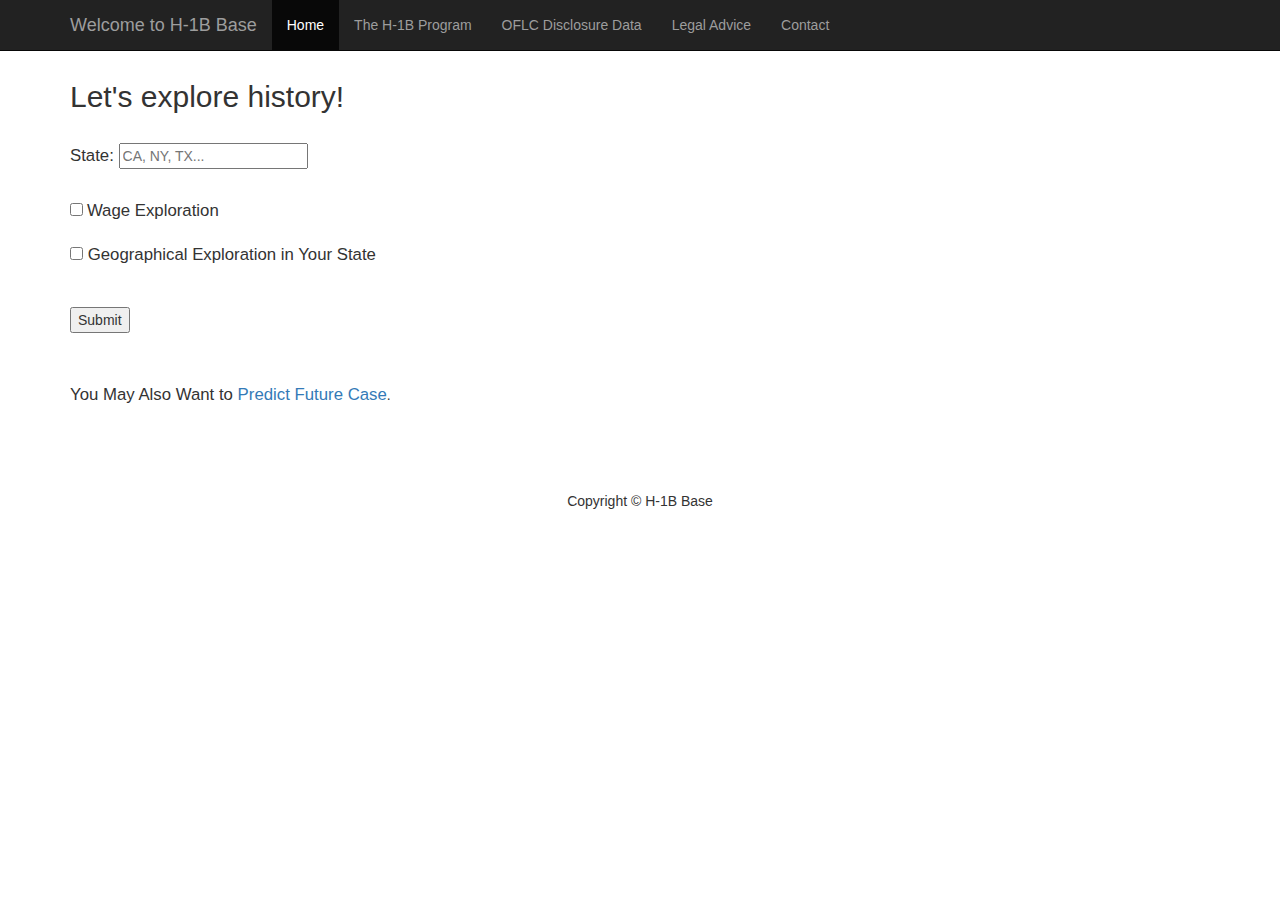
<file: templates/index.html>
<!doctype html>
<html lang="en">
  <head>
    <meta charset="utf-8">
    <meta name="viewport" content="width=device-width, initial-scale=1, shrink-to-fit=no">
    <meta name="description" content="Skeleton application demoing Heroku and Flask integration.">
    <meta name="author" content="@gotoariel">
    <!-- <link rel="icon" href="favicon.ico"> -->

    <title>H-1B Base</title>

    <!-- Bootstrap core CSS -->
    <link rel="stylesheet" href="https://maxcdn.bootstrapcdn.com/bootstrap/3.3.7/css/bootstrap.min.css">
  </head>
  <body >

      <!-- navigation -->
      <nav class="navbar navbar-inverse navbar-fixed-top" role="navigation">
        <div class="container">
          <!-- Brand and toggle get grouped for better mobile display -->
          <div class="navbar-header">
            <button type="button" class="navbar-toggle" data-toggle="collapse" data-target="#nav-1">
            <span class="sr-only">Toggle navigation</span>
            </button>
            <span class="navbar-brand">Welcome to H-1B Base</span>
          </div>

          <div class="collapse navbar-collapse" id="nav-1">
            <ul class="nav navbar-nav">
              <li class="nav-item active">
                <a class="nav-link" href="https://zhengxiaowan.github.io/tdihome.html">Home</a>
              </li>
              <li class="nav-item">
                <a class="nav-link" href="https://www.uscis.gov/working-united-states/temporary-workers/h-1b-specialty-occupations-dod-cooperative-research-and-development-project-workers-and-fashion-models">The H-1B Program</a>
              </li>
              <li class="nav-item">
                <a class="nav-link" href="https://www.foreignlaborcert.doleta.gov/performancedata.cfm">OFLC Disclosure Data</a>
              </li>
              <li class="nav-item">
                <a class="nav-link" href="https://www.google.com/search?biw=1366&bih=607&ei=_LRSWoTNNJaRjwTcmYm4Cg&q=h1b+petition+legal+help&oq=h1b+petition+legal+help&gs_l=psy-ab.3...35474.37910.0.38199.16.16.0.0.0.0.190.1571.6j8.14.0....0...1c.1.64.psy-ab..2.11.1183...0j33i22i29i30k1j35i39k1j0i22i30k1j0i20i264k1j33i160k1j33i21k1.0.TsX7zv0_iVc">Legal Advice</a>
              </li>
              <li class="nav-item">
                <a class="nav-link" href="https://zhengxiaowan.github.io/index.html">Contact</a>
              </li>
              <!--
              <li class="nav-item dropdown">
                <a class="nav-link dropdown-toggle" href="http://example.com" id="dropdown01" data-toggle="dropdown" aria-haspopup="true" aria-expanded="false">Dropdown</a>
                <div class="dropdown-menu" aria-labelledby="dropdown01">
                  <a class="dropdown-item" href="#">Action</a>
                  <a class="dropdown-item" href="#">Another action</a>
                  <a class="dropdown-item" href="#">Something else here</a>
                </div>
              </li>
              -->
            </ul>
            <!--
            <form class="form-inline my-2 my-lg-0">
              <input class="form-control mr-sm-2" type="text" placeholder="Search" aria-label="Search">
              <button class="btn btn-outline-success my-2 my-sm-0" type="submit">Search</button>
            </form>
            -->
          </div>
        </div>
      </nav>

      <div class="container" style="margin-top: 60px;">
        <div class="row">
          <div class="col-lg-12 text-left">
            <h2>Let's explore history!</h2>
          </br>
            
            
      <form id='index' method='post' action='/' > <!-- action is the URL you want to move to next-->

  <p>
  <big>State:  </big> <input type='text' name='state' placeholder="CA, NY, TX..." />
  </p>
     
          </br>

          
          <div class="checkboxes">
    <input type="checkbox" name="feature" value="boxplot"> <big>Wage Exploration </big> 
              </br>
            </br>
    <input type="checkbox" name="feature" value="map"><big> Geographical Exploration in Your State</big>  <br>
</div>
          
</br>
</br>
          
  <p>
  <input type='submit' value='Submit' /> <!-- value is the text that will appear on the button. -->
  </p>
  </form>
      
      
        </div>
      </div>
    </br>
  </br>


      <div class="col-lg-13 text-left">
        		<p><big>You May Also Want to <a href="predict.html"> Predict Future Case</big></a>.</p>
        	</div>

        <div class="row credits" style="margin-top: 6em;">
    			<div class="col-md-12  text-center">
    				Copyright © H-1B Base
    			</div>

    </div>


    <!-- Bootstrap core JavaScript
    ================================================== -->
    <!-- Placed at the end of the document so the pages load faster -->
    <script src="https://cdnjs.cloudflare.com/ajax/libs/jquery/3.2.1/jquery.js"></script>
    <script src="https://maxcdn.bootstrapcdn.com/bootstrap/3.3.7/js/bootstrap.min.js"></script>
  </body>
</html>
</file>
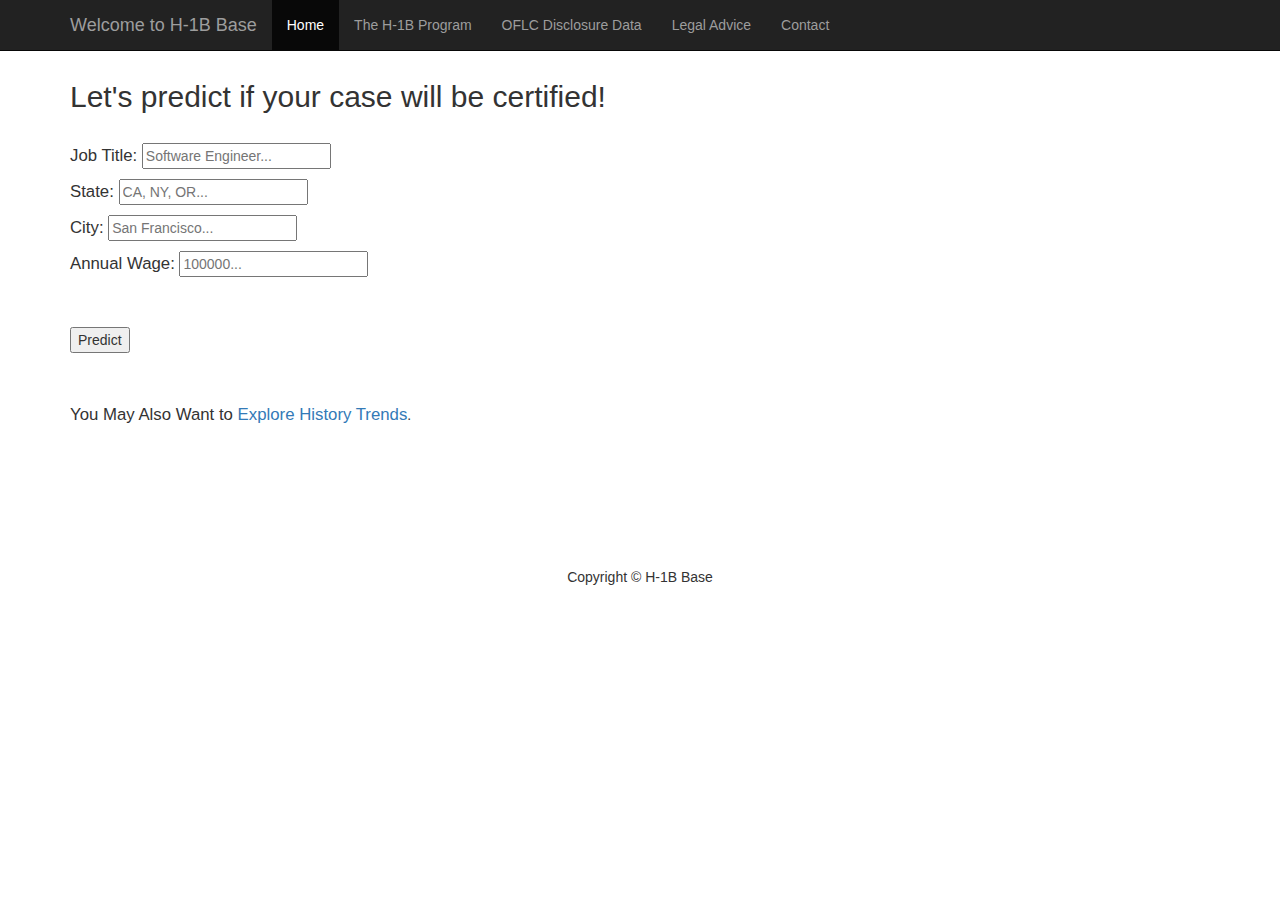
<file: templates/predict.html>
<!doctype html>
<html lang="en">
  <head>
    <meta charset="utf-8">
    <meta name="viewport" content="width=device-width, initial-scale=1, shrink-to-fit=no">
    <meta name="description" content="Skeleton application demoing Heroku and Flask integration.">
    <meta name="author" content="@gotoariel">
    <!-- <link rel="icon" href="favicon.ico"> -->

    <title>H-1B Base</title>

    <!-- Bootstrap core CSS -->
    <link rel="stylesheet" href="https://maxcdn.bootstrapcdn.com/bootstrap/3.3.7/css/bootstrap.min.css">
  </head>
  <body >

      <!-- navigation -->
      <nav class="navbar navbar-inverse navbar-fixed-top" role="navigation">
        <div class="container">
          <!-- Brand and toggle get grouped for better mobile display -->
          <div class="navbar-header">
            <button type="button" class="navbar-toggle" data-toggle="collapse" data-target="#nav-1">
            <span class="sr-only">Toggle navigation</span>
            </button>
            <span class="navbar-brand">Welcome to H-1B Base</span>
          </div>

          <div class="collapse navbar-collapse" id="nav-1">
            <ul class="nav navbar-nav">
              <li class="nav-item active">
                <a class="nav-link" href="index.html">Home</a>
              </li>
              <li class="nav-item">
                <a class="nav-link" href="https://www.uscis.gov/working-united-states/temporary-workers/h-1b-specialty-occupations-dod-cooperative-research-and-development-project-workers-and-fashion-models">The H-1B Program</a>
              </li>
              <li class="nav-item">
                <a class="nav-link" href="https://www.foreignlaborcert.doleta.gov/performancedata.cfm">OFLC Disclosure Data</a>
              </li>
              <li class="nav-item">
                <a class="nav-link" href="https://www.google.com/search?biw=1366&bih=607&ei=_LRSWoTNNJaRjwTcmYm4Cg&q=h1b+petition+legal+help&oq=h1b+petition+legal+help&gs_l=psy-ab.3...35474.37910.0.38199.16.16.0.0.0.0.190.1571.6j8.14.0....0...1c.1.64.psy-ab..2.11.1183...0j33i22i29i30k1j35i39k1j0i22i30k1j0i20i264k1j33i160k1j33i21k1.0.TsX7zv0_iVc">Legal Advice</a>
              </li>
              <li class="nav-item">
                <a class="nav-link" href="https://zhengxiaowan.github.io/index.html">Contact</a>
              </li>
              <!--
              <li class="nav-item dropdown">
                <a class="nav-link dropdown-toggle" href="http://example.com" id="dropdown01" data-toggle="dropdown" aria-haspopup="true" aria-expanded="false">Dropdown</a>
                <div class="dropdown-menu" aria-labelledby="dropdown01">
                  <a class="dropdown-item" href="#">Action</a>
                  <a class="dropdown-item" href="#">Another action</a>
                  <a class="dropdown-item" href="#">Something else here</a>
                </div>
              </li>
              -->
            </ul>
            <!--
            <form class="form-inline my-2 my-lg-0">
              <input class="form-control mr-sm-2" type="text" placeholder="Search" aria-label="Search">
              <button class="btn btn-outline-success my-2 my-sm-0" type="submit">Search</button>
            </form>
            -->
          </div>
        </div>
      </nav>

      <div class="container" style="margin-top: 60px;">
        <div class="row">
          <div class="col-lg-12 text-left">
            <h2>Let's predict if your case will be certified!</h2>
          </br>
      <form id='index' method='post' action='/' > <!-- action is the URL you want to move to next-->
  <p>
  <big>Job Title:  </big> <input type='text' name='job_title' placeholder="Software Engineer..."/>
  </p>

  <p>
  <big>State:  </big> <input type='text' name='state' placeholder="CA, NY, OR..." />
  </p>

  <p>
  <big>City:  </big> <input type='text' name='city' placeholder="San Francisco..." />
  </p>

  <p>
  <big>Annual Wage:  </big> <input type='text' name='wage' placeholder="100000..." />
  </p>

</br>
</br>
  <p>
  <input type='submit' value='Predict' /> <!-- value is the text that will appear on the button. -->
  </p>
  </form>
        </div>
      </div>
    </br>
  </br>
      <div class="col-lg-13 text-left">
        		<p><big>You May Also Want to <a href="https://kellytdi.herokuapp.com/"> Explore History Trends</big></a>.</p>
        	</div>

        <div class="row credits" style="margin-top: 10em;">
    			<div class="col-md-12 text-center">
    				Copyright © H-1B Base
    			</div>

    </div>


    <!-- Bootstrap core JavaScript
    ================================================== -->
    <!-- Placed at the end of the document so the pages load faster -->
    <script src="https://cdnjs.cloudflare.com/ajax/libs/jquery/3.2.1/jquery.js"></script>
    <script src="https://maxcdn.bootstrapcdn.com/bootstrap/3.3.7/js/bootstrap.min.js"></script>
  </body>
</html>
</file>
